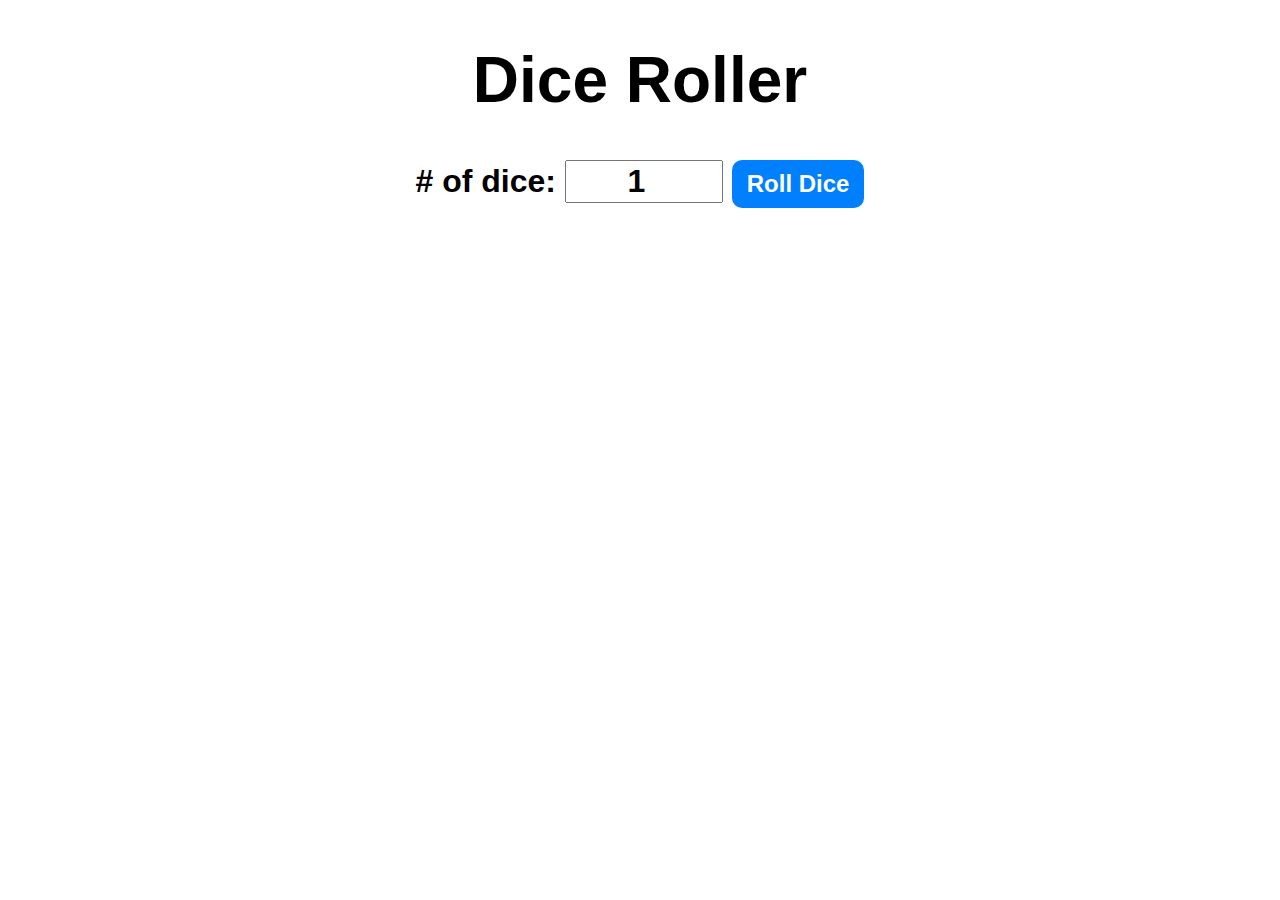
<file: dice-roller/index.html>
<!DOCTYPE html>
<html lang="en">
<head>
    <meta charset="UTF-8">
    <meta name="viewport" content="width=device-width, initial-scale=1.0">
    <title>Dice Roller</title>
    <link rel="stylesheet" href="style.css">
</head>
<body>
    <div id="container">
     <h1>Dice Roller</h1>
        <label># of dice:</label>
        <input type="number" id="numOfDice" value="1" min="1">
        <button onclick="rollDice()">Roll Dice</button>
        <div id="diceResult"></div>
        <div id="diceImages"></div>
    </div>
    <script src="index.js"></script>
</body>
</html>
</file>
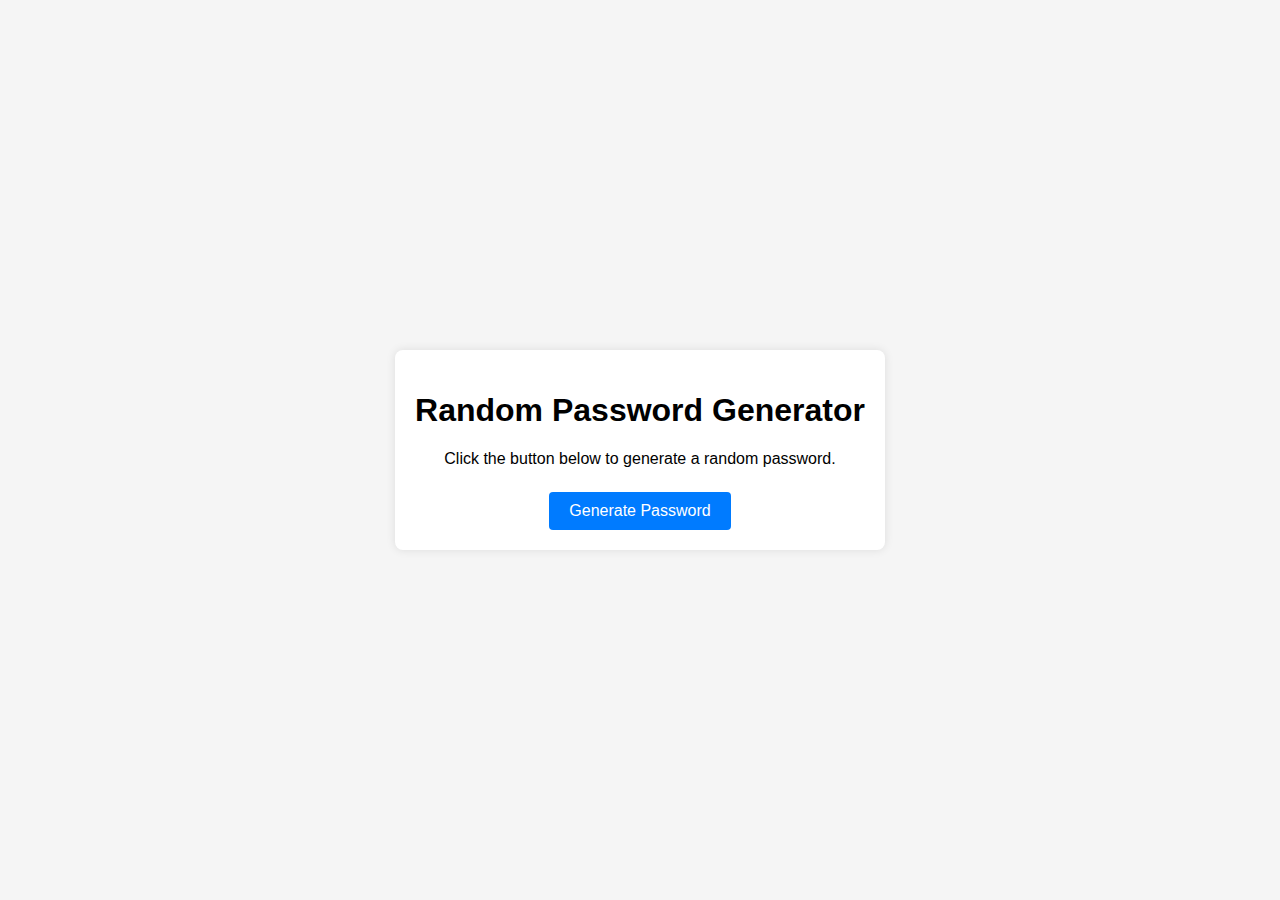
<file: random-password-generator/index.html>
<!DOCTYPE html>
<html lang="en">
<head>
    <meta charset="UTF-8">
    <meta name="viewport" content="width=device-width, initial-scale=1.0">
    <title>Random Password Generator</title>
    <link rel="stylesheet" type="text/css" href="style.css">
</head>
<body>
    <div class="container">
        <h1>Random Password Generator</h1>
        <p>Click the button below to generate a random password.</p>
        <p id="password"></p>
        <button id="generate">Generate Password</button>
    </div>
    <script src="index.js"></script>
</body>
</html>
</file>
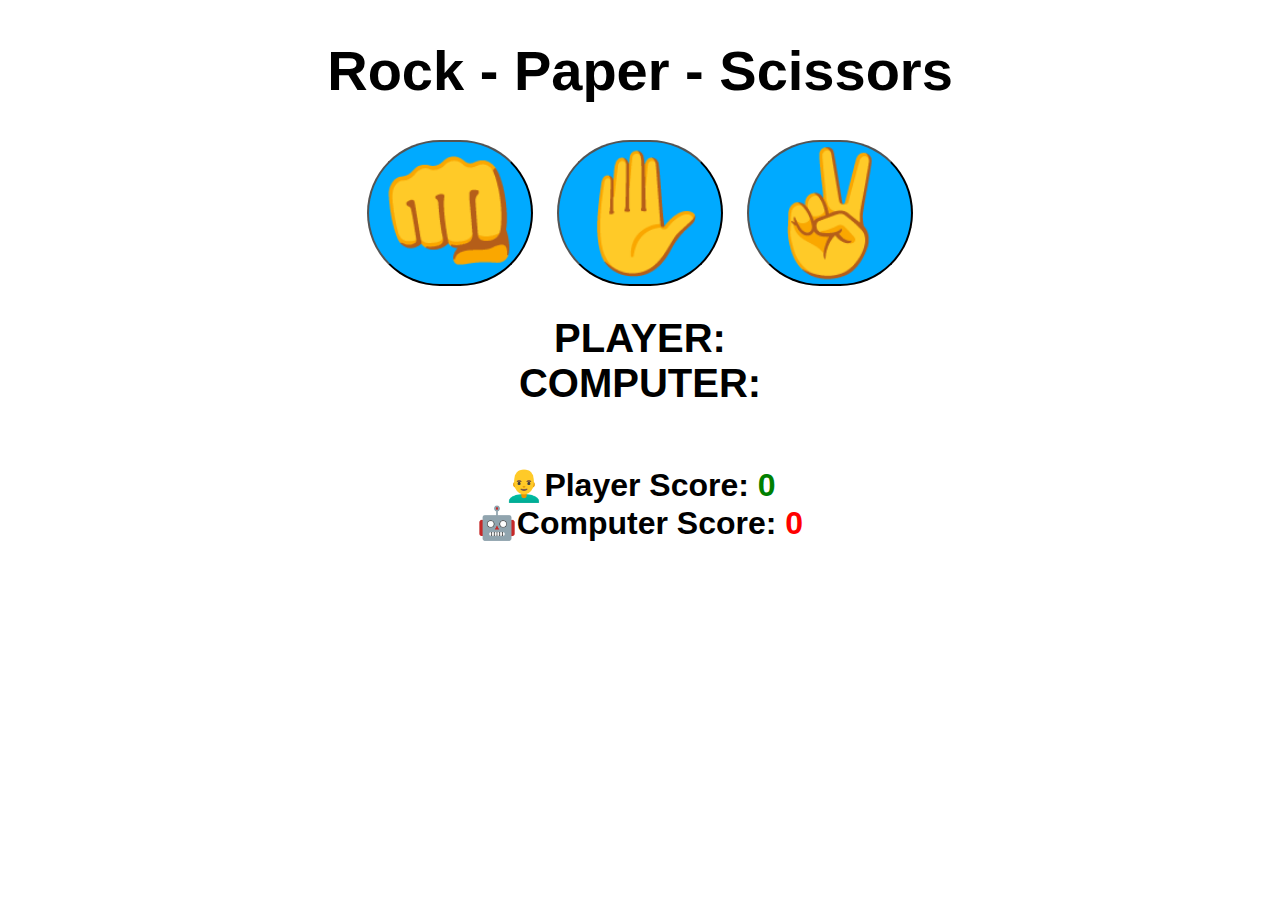
<file: rock-paper-scissors/index.html>
<!DOCTYPE html>
<html lang="en">
<head>
    <meta charset="UTF-8">
    <meta name="viewport" content="width=device-width, initial-scale=1.0">
    <title>Rock - Paper - Scissors</title>
    <link rel="stylesheet" type="text/css" href="styles.css">
</head>
<body>
    <h1>Rock - Paper - Scissors</h1>
    <div class="choices">
        <button onclick="playGame('rock')">👊</button>
        <button onclick="playGame('paper')">✋</button>
        <button onclick="playGame('scissors')">✌</button>
    </div> 
    <div id="playerDisplay">PLAYER:</div>
    <div id="computerDisplay">COMPUTER:</div>
    <div id="resultDisplay"></div>
    <div class="scoreDisplay">👨‍🦲Player Score:
        <span id="playerScoreDisplay">0</span>
    </div>
    <div class="scoreDisplay">🤖Computer Score:
        <span id="computerScoreDisplay">0</span>
    </div>
    <script src="index.js"></script>
</body>
</html>
</file>
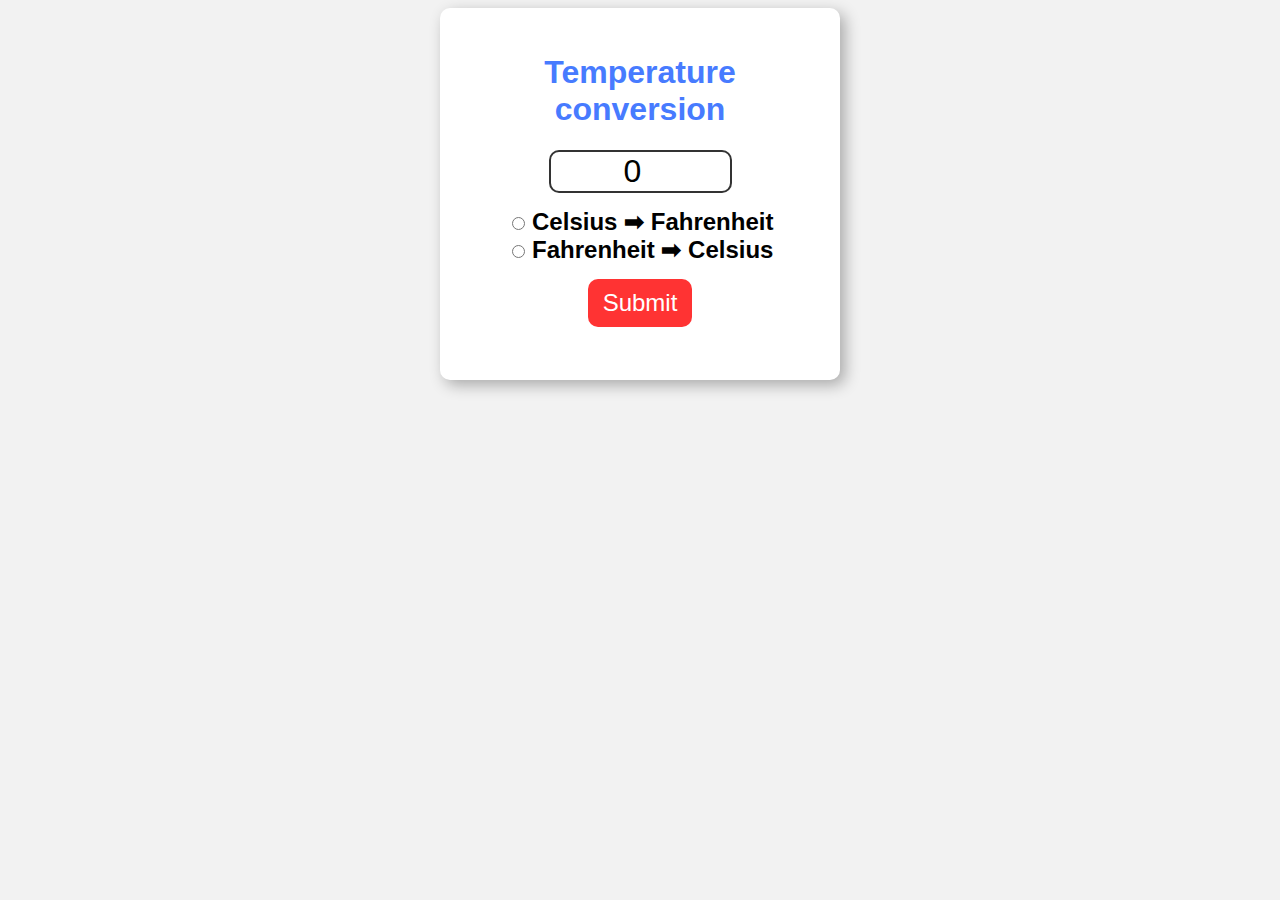
<file: temp-conversion/index.html>
<!DOCTYPE html>
<html lang="en">
<head>
    <meta charset="UTF-8">
    <meta name="viewport" content="width=device-width, initial-scale=1.0">
    <title>My Website</title>
    <link rel="stylesheet" href="style.css">
</head>
<body>
    <form>
        <h1>Temperature conversion</h1>
        <input type="number" id="textBox" value="0"><br>

        <input type="radio" id="toFahrenheit" name="unit">
        <label for="toFahrenheit">Celsius ➡ Fahrenheit</label><br>

        <input type="radio" id="toCelsius" name="unit">
        <label for="toCelsius">Fahrenheit ➡ Celsius</label><br>

        <button type="button" onclick="convert()">Submit</button>
        <p id="result"></p>
    </form>
    <script src="index.js"></script>
</body>
</html>
</file>
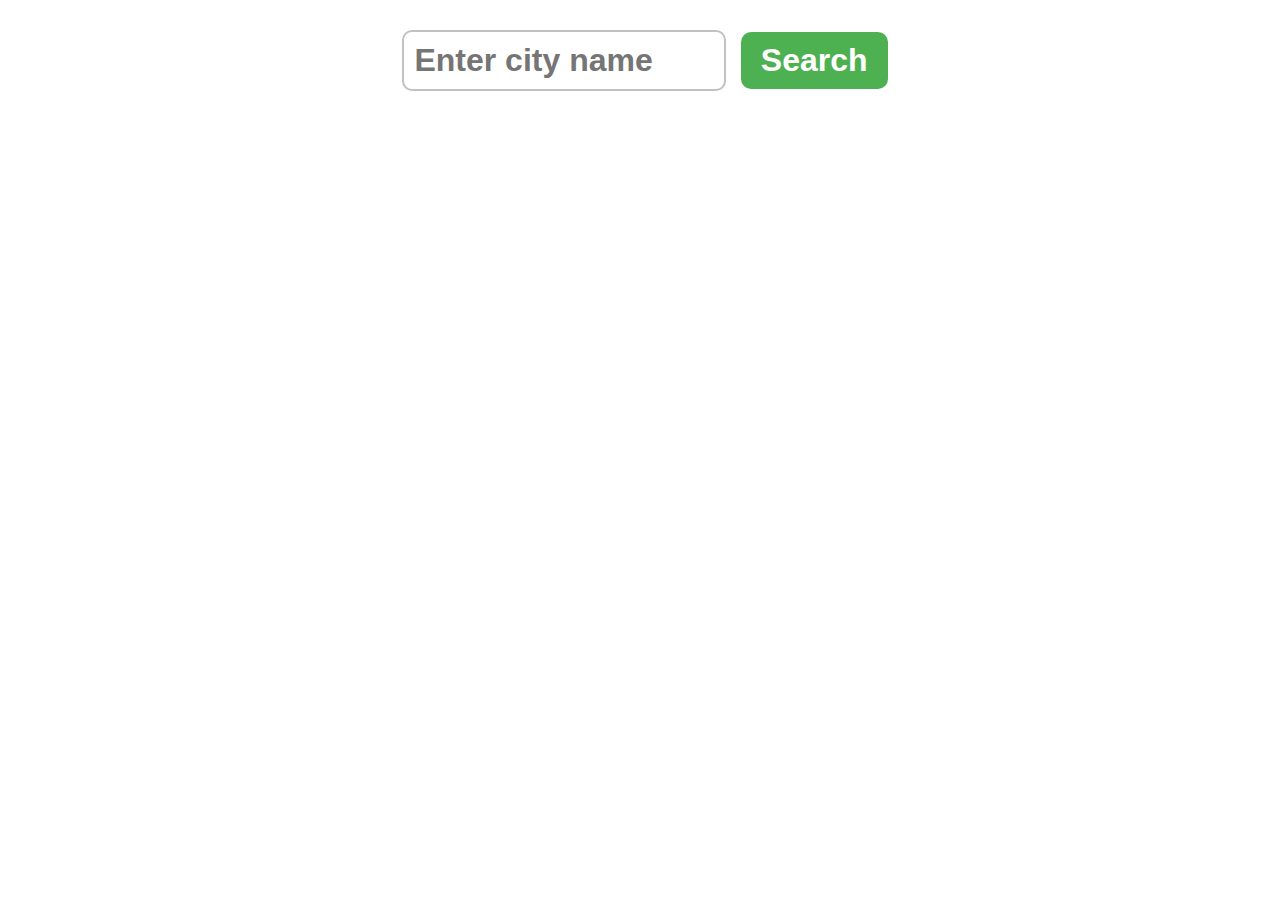
<file: weather-app/index.html>
<!DOCTYPE html>
<html lang="en">
<head>
    <meta charset="UTF-8">
    <meta name="viewport" content="width=device-width, initial-scale=1.0">
    <title>Weather App</title>
    <link rel="stylesheet" type="text/css" href="styles.css">
</head>
<body>
    
    <form class="weatherForm">
        <input type="text" class="cityInput" placeholder="Enter city name">
        <button type="submit">Search</button>
    </form>

        <div class="card" style="display:none">
           
        </div>
    
    <script src="index.js"></script>
</body>
</html>
</file>
<file: dice-roller/style.css>
#container {
    font-family: Arial, Helvetica, sans-serif;
    text-align: center;
    font-size: 2rem;
    font-weight: bold;
}

button {
    font-size: 1.5rem;
    padding: 10px 15px;
    border-radius: 10px;
    border: none;
    background-color: hsl(210, 100%, 50%);
    color: white;
    font-weight: bold;
    cursor: pointer;
}

button:hover{
    background-color: hsl(210, 100%, 60%);
}

button:active{
    background-color: hsl(210, 100%, 70%);
}

input{
    font-size: 2rem;
    width: 150px;
    text-align: center;
    font-weight: bold;
}

#diceResult {
    margin: 25px;
}

#diceImages img {
    width: 90px;
    margin: 5px;
}
</file>
<file: random-password-generator/style.css>
body {
    font-family: Arial, Helvetica, sans-serif;
    margin: 0;
    padding: 0;
    display: flex;
    justify-content: center;
    align-items: center;
    height: 100vh;
    background-color: hsl(0, 0%, 96%);
}

.container {
    text-align: center;
    background-color: hsl(0, 0%, 100%);
    padding: 20px;
    border-radius: 8px;
    box-shadow: 0 0 10px hsla(0, 0%, 0%, 0.1);
}

#password {
    font-size: 24px;
    margin-bottom: 20px;
}

button {
    background-color: hsl(211, 100%, 50%);
    color: #fff;
    border: none;
    padding: 10px 20px;
    font-size: 16px;
    cursor: pointer;
    border-radius: 4px;
    transition: background-color 0.3s;
}

button:hover {
    background-color: hsl(211, 100%, 35%);
}
</file>
<file: rock-paper-scissors/styles.css>
body{
    font-family: Arial, Helvetica, sans-serif;
    font-weight: bold;
    margin: 0;
    display: flex;
    flex-direction: column;
    align-items: center;
}

h1{
    font-size: 3.5rem;
    color: hsl(0, 0, 20%);
}

.choices{
    margin-bottom: 30px;
}

.choices button{
    font-size: 7.5rem;
    min-width: 160px;
    margin: 0 10px;
    border-radius: 250px;
    background-color: hsl(200, 100%, 50%);
    cursor: pointer;
    transition: background-color 0.5s ease;
}

.choices button:hover{
    background-color: hsl(200, 100%, 70%);;
}

#playerDisplay, #computerDisplay{
    font-size: 2.5rem;
}

#resultDisplay{
    font-size: 5rem;
    margin: 30px 0;
}

.scoreDisplay{
    font-size: 2rem;
}

.greenText, #playerScoreDisplay{
    color: green;
}

.redText, #computerScoreDisplay{
    color: red;
}
</file>
<file: temp-conversion/style.css>
body {
    font-family: Arial, Helvetica, sans-serif;
    background-color: hsl(0, 0%, 95%);
}

h1 {
    color: hsl(223, 100%, 64%);
}

form {
    background-color: hsl(0, 0%, 100%);
    text-align: center;
    max-width: 350px;
    margin: auto;
    padding: 25px;
    border-radius: 10px;
    box-shadow: 5px 5px 15px hsla(0, 0%, 0%, 0.3);
}

#textBox {
    width: 50%;
    text-align: center;
    font-size:  2em;
    border: 2px solid hsla(0, 0%, 0%, 0.8);
    border-radius: 10px;
    margin-bottom: 15px;
}

label {
    font-size: 1.5em;
    font-weight: bold;
}

button {
    margin-top: 15px;
    background-color: hsl(0, 100%, 60%);
    color: white;
    font-size: 1.5em;
    border: none;
    padding: 10px 15px;
    border-radius: 10px;
    cursor: pointer;
}

button:hover {
    background-color: hsl(0, 100%, 50%);
}

#result {
    font-size: 1.75em;
    font-weight: bold;
}
</file>
<file: weather-app/styles.css>
body {
    font-family: Arial, Helvetica, sans-serif;
    background-color: hsl(0, 0, 95%);
    margin: 0;
    display: flex;
    flex-direction: column;
    align-items: center;
}

.weatherForm{
    margin: 20px;
}

.cityInput{
    padding: 10px;
    font-size: 2rem;
    font-weight: bold;
    border: 2px solid hsl(0, 0%, 20%, 0.3);
    border-radius: 10px;
    margin: 10px;
    width: 300px;
}

button[type="submit"]{
    padding: 10px 20px;
    font-weight: bold;
    font-size: 2rem;
    background-color: hsl(122, 39%, 50%);
    border: none;
    border-radius: 10px;
    color: white;
    cursor: pointer;
}

button[type="submit"]:hover{
    background-color: hsl(122, 39%, 40%);
}

.card{
    background: linear-gradient(180deg, hsl(210, 100%, 75%), hsl(39, 100%, 75%));
    padding: 50px;
    border-radius: 10px;
    box-shadow: 2px 2px 5px rgba(0, 0, 0, 0.5);
    min-width: 300px;
    display: flex;
    flex-direction: column;
    align-items: center;
}

h1{
    font-size: 3.5rem;
    margin-top: 0;
    margin-bottom: 25px;
}

p{
    font-size: 1.5rem;
    margin: 5px 0;
}

.cityDisplay, .tempDisplay{
    font-size: 3.5rem;
    font-weight: bold;
    color: hsla(0, 0%, 0%, 0.75);
    margin-bottom: 25px;
}

.humidityDisplay{
    font-weight: bold;
    margin-bottom: 25px;
}

.descDisplay{
    font-style: italic;
    font-weight: bold;
    font-size: 2rem;
}

.weatherEmoji{
    margin: 0;
    font-size: 7.5rem;
}

.errorDisplay{
    font-size: 2.5rem;
    font-weight: bold;
    color: hsla(0, 0%, 0%, 0.75);
}
</file>
